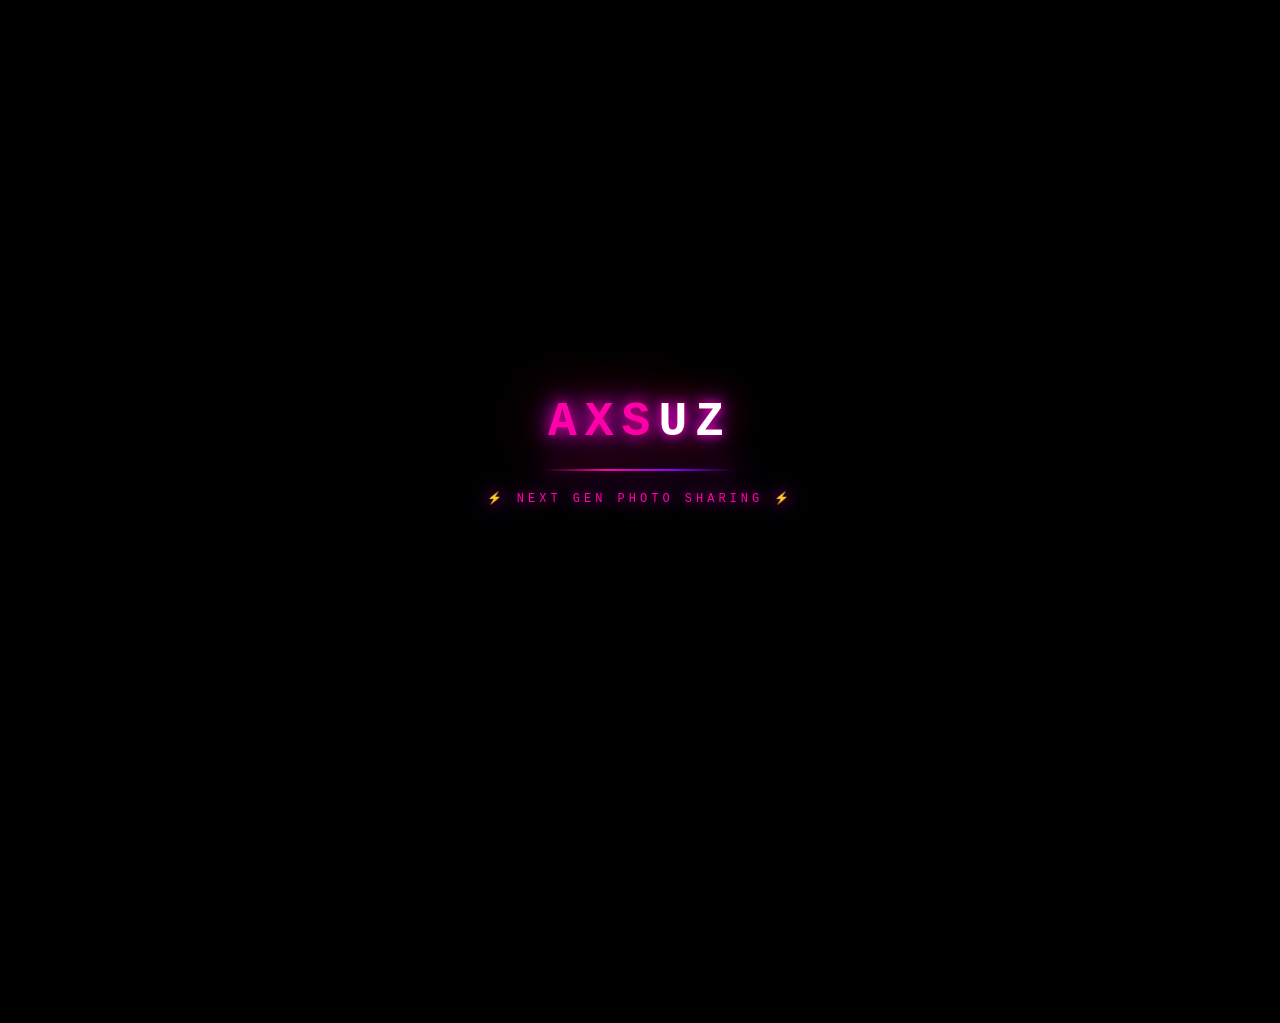
<file: index.html>
<!DOCTYPE html>
<html lang="en">
<head>
<meta charset="UTF-8">
<meta name="viewport" content="width=device-width, initial-scale=1.0">
<title>Axsuz - Smart Photo Gallery</title>
<link rel="stylesheet" href="css/style.css">
</head>
<body>

<!-- Splash Screen -->
<div class="splash-screen" id="splash">
    <div class="splash-title">
        <span class="highlight">AXS</span>UZ
    </div>
    <div class="splash-line"></div>
    <div class="splash-subtitle">⚡ NEXT GEN PHOTO SHARING ⚡</div>
</div>

<!-- Main Content -->
<div class="landing-content" id="mainContent">
    <div class="hero-badge">⚡ 𝐀𝐗𝐒𝐔𝐙 𝐏𝐥𝐚𝐭𝐟𝐨𝐫𝐦 𝐯𝟏.𝟎</div>
    
    <div style="text-align:center;margin:20px 0;">
        <img src="images/logo.jpg" alt="Axsuz" class="landing-logo" onerror="this.style.display='none'">
    </div>
    
    <h1 class="landing-title">𝐀𝐗𝐒𝐔𝐙</h1>
    <p class="landing-subtitle">Your Smart Photo Gallery</p>
    
    <div class="landing-badge">💎 Powerful Tools at Your Fingertips 💎</div>
    
    <div class="landing-features">
        <span>⚡ Fast & Reliable</span>
        <span>🛡️ Secure & Private</span>
        <span>🌐 Always Online</span>
    </div>
    
    <div class="landing-buttons">
        <a href="register.html" class="btn-primary">📸 𝐆𝐞𝐭 𝐒𝐭𝐚𝐫𝐭𝐞𝐝</a>
        <a href="login.html" class="btn-secondary">🔐 𝐋𝐨𝐠𝐢𝐧</a>
    </div>
    
    <div class="landing-stats">
        <div class="stat-box">
            <strong>10K+</strong>
            <span>PHOTOS</span>
        </div>
        <div class="stat-box">
            <strong>1M+</strong>
            <span>DOWNLOADS</span>
        </div>
    </div>
    
    <div class="bottom-footer">
        <p class="powered-by">© ᴘᴏᴡᴇʀᴇᴅ ʙʏ ᴀxsᴜᴢ ᴏꜰᴄ</p>
        <p class="server-status">🟢 ꜱᴇʀᴠᴇʀ ɪꜱ ᴏɴʟɪɴᴇ</p>
        <div class="owner-box">
            <p>Owner name : <span>Pramod Adithya</span></p>
            <p>Age : <span>18 years</span></p>
            <p>Contact : <span>+94704536039</span></p>
        </div>
    </div>
</div>

<script src="js/storage.js"></script>
<script>
// Check if logged in
if (localStorage.getItem('axsuz_user')) {
    setTimeout(() => {
        window.location.href = 'home.html';
    }, 3000);
} else {
    setTimeout(() => {
        document.getElementById('splash').style.display = 'none';
        document.getElementById('mainContent').style.opacity = '1';
    }, 3000);
}
</script>

</body>
</html>
</file>
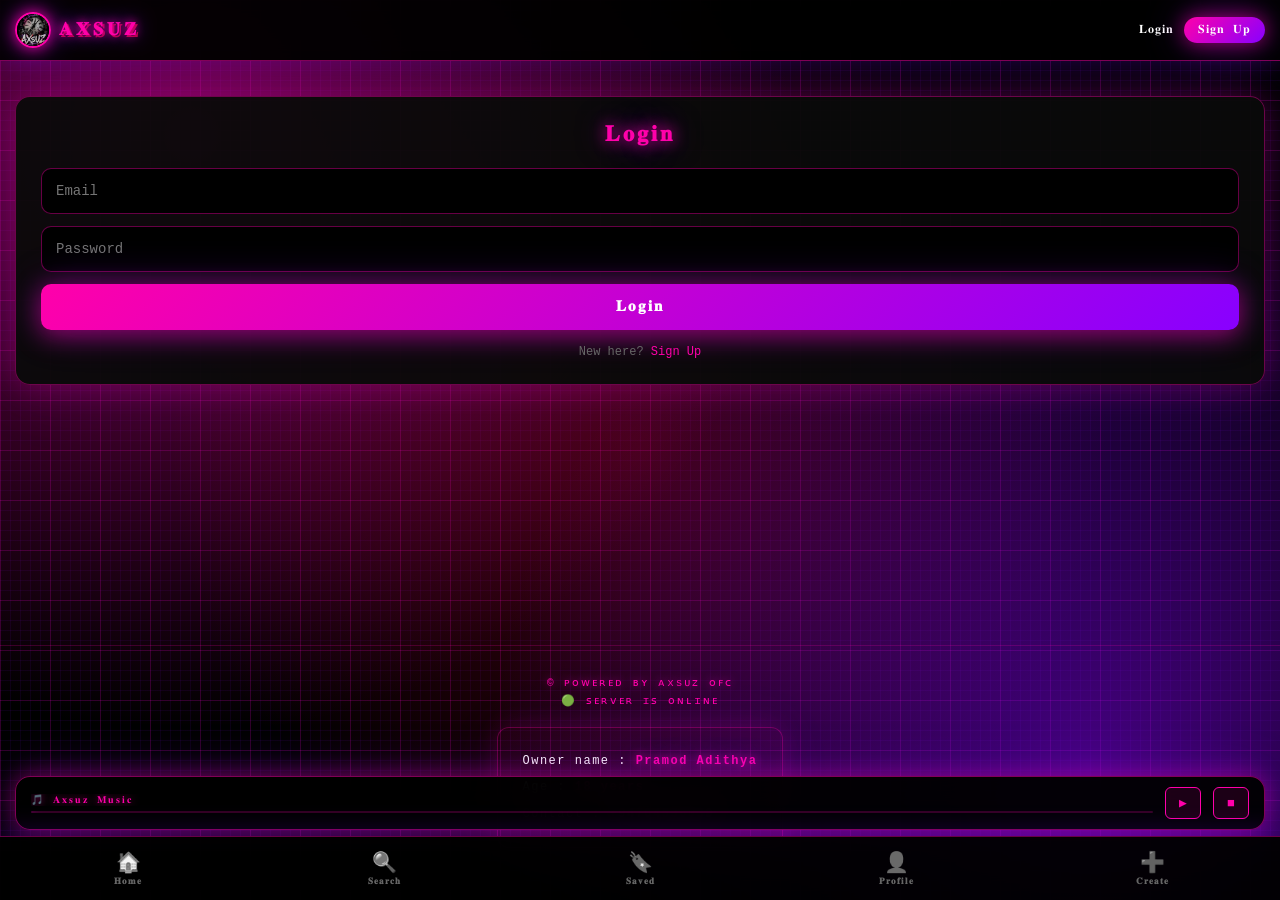
<file: login.html>
<!DOCTYPE html>
<html lang="en">
<head>
<meta charset="UTF-8">
<meta name="viewport" content="width=device-width, initial-scale=1.0">
<title>Login - Axsuz</title>
<link rel="stylesheet" href="css/style.css">
</head>
<body>
<nav class="navbar" id="navbar"></nav>
<main class="container">
    <div class="form-box">
        <h2>𝐋𝐨𝐠𝐢𝐧</h2>
        <input type="email" id="loginEmail" placeholder="Email">
        <input type="password" id="loginPassword" placeholder="Password">
        <button onclick="handleLogin()">𝐋𝐨𝐠𝐢𝐧</button>
        <div class="form-link">New here? <a href="register.html">Sign Up</a></div>
    </div>
</main>
<div id="footer"></div>
<div class="music-bar" id="musicBar">
    <div class="music-line">
        <div class="music-title" id="musicTitle">🎵 𝐀𝐱𝐬𝐮𝐳 𝐌𝐮𝐬𝐢𝐜</div>
        <div class="music-progress"></div>
    </div>
    <button class="music-btn-play" id="musicPlayBtn">▶</button>
    <button class="music-btn-stop" id="musicStopBtn">■</button>
</div>
<nav class="bottom-nav" id="bottomNav"></nav>
<script src="js/storage.js"></script>
<script src="js/app.js"></script>
<script>
function handleLogin() {
    const e = document.getElementById('loginEmail').value.trim();
    const p = document.getElementById('loginPassword').value;
    const r = AxsuzStorage.login(e, p);
    if (r.success) window.location.href = 'home.html';
    else alert('❌ ' + r.message);
}
</script>
</body>
</html>
</file>
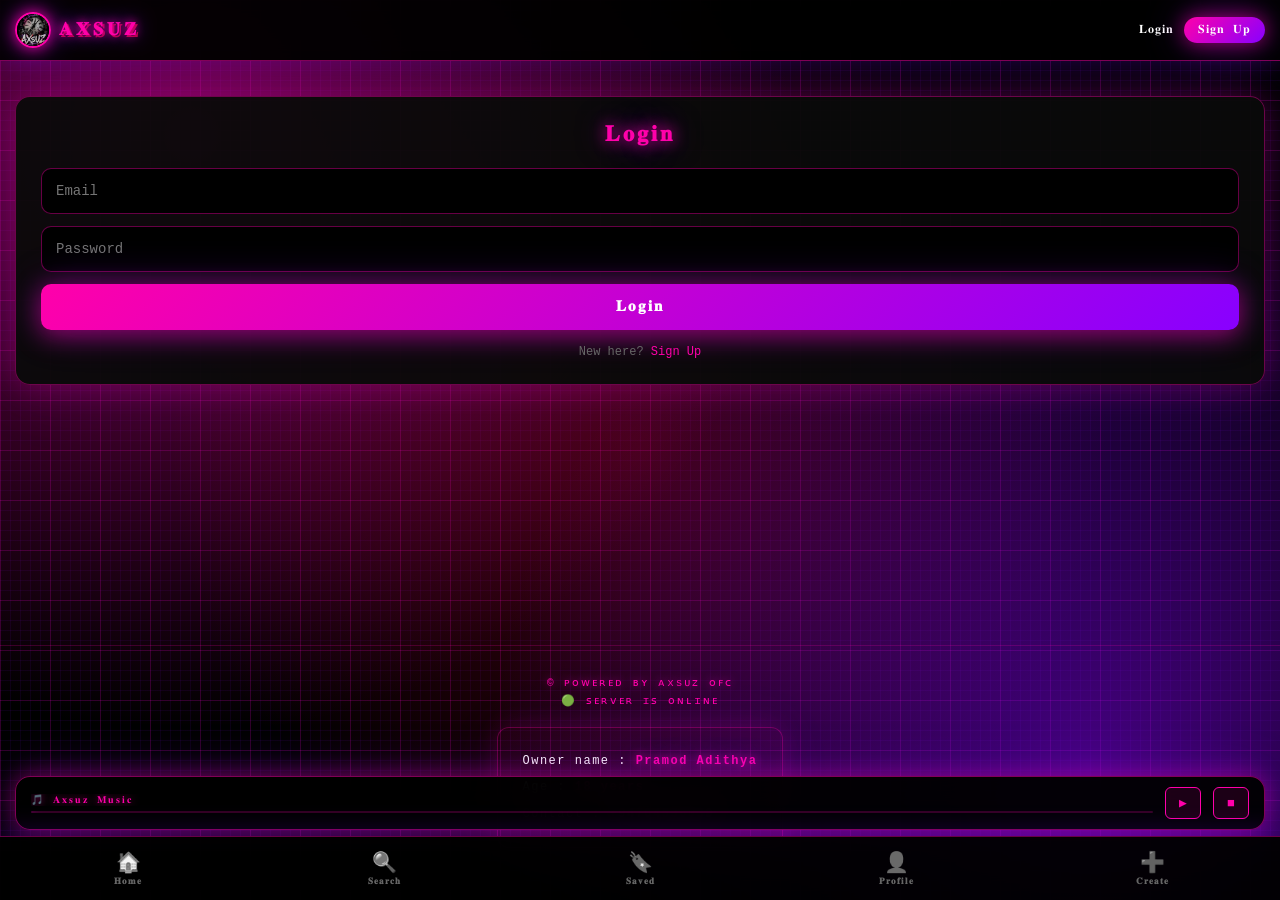
<file: profile.html>
<!DOCTYPE html>
<html lang="en">
<head>
<meta charset="UTF-8">
<meta name="viewport" content="width=device-width, initial-scale=1.0">
<title>Profile - Axsuz</title>
<link rel="stylesheet" href="css/style.css">
</head>
<body>
<nav class="navbar" id="navbar"></nav>
<main class="container">
    <div id="profileInfo"></div>
    <div class="section-title"><h2>📸 𝐌𝐘 𝐏𝐈𝐍𝐒</h2></div>
    <div class="grid" id="myPins"></div>
</main>
<div id="footer"></div>
<div class="music-bar" id="musicBar">
    <div class="music-line">
        <div class="music-title" id="musicTitle">🎵 𝐀𝐱𝐬𝐮𝐳 𝐌𝐮𝐬𝐢𝐜</div>
        <div class="music-progress"></div>
    </div>
    <button class="music-btn-play" id="musicPlayBtn">▶</button>
    <button class="music-btn-stop" id="musicStopBtn">■</button>
</div>
<nav class="bottom-nav" id="bottomNav"></nav>
<script src="js/storage.js"></script>
<script src="js/app.js"></script>
<script>
document.addEventListener('DOMContentLoaded', () => {
    const user = AxsuzStorage.getUser();
    if (!user) { window.location.href = 'login.html'; return; }
    const pins = AxsuzStorage.getPins().filter(p => p.userId === user.id);
    const saved = AxsuzStorage.getSaved().length;
    document.getElementById('profileInfo').innerHTML = `
        <div style="text-align:center;padding:25px;">
            <div style="width:85px;height:85px;border-radius:50%;background:linear-gradient(135deg,#ff0055,#ff0000);color:#fff;font-size:38px;font-weight:bold;display:flex;align-items:center;justify-content:center;margin:0 auto 15px;box-shadow:0 0 35px rgba(255,0,85,0.8);">
                ${user.username.charAt(0).toUpperCase()}
            </div>
            <h2 style="color:#ff0055;letter-spacing:2px;">@${user.username}</h2>
            <p style="color:#666;font-size:12px;margin-top:5px;">${user.email}</p>
            <div style="display:flex;justify-content:center;gap:40px;margin-top:20px;">
                <div><strong style="display:block;font-size:22px;color:#fff;">${pins.length}</strong><span style="font-size:10px;color:#ff0055;letter-spacing:2px;">PINS</span></div>
                <div><strong style="display:block;font-size:22px;color:#fff;">${saved}</strong><span style="font-size:10px;color:#ff0055;letter-spacing:2px;">SAVED</span></div>
            </div>
            <div style="margin-top:25px;">
                <button onclick="changeLogo()" style="padding:10px 20px;background:linear-gradient(135deg,#ff0055,#cc0033);color:#fff;border:none;border-radius:20px;font-weight:bold;letter-spacing:1px;">🖼️ Change Logo</button>
                <button onclick="resetLogo()" style="padding:10px 20px;background:transparent;color:#ff0055;border:1px solid #ff0055;border-radius:20px;font-weight:bold;margin-left:10px;">↺ Reset</button>
            </div>
        </div>
    `;
    renderPins('myPins', pins);
});
function changeLogo() {
    const input = document.createElement('input');
    input.type = 'file';
    input.accept = 'image/*';
    input.onchange = async (e) => {
        const file = e.target.files[0];
        if (file) {
            const base64 = await fileToBase64(file);
            AxsuzStorage.saveLogo(base64);
            alert('✅ Logo updated!');
            location.reload();
        }
    };
    input.click();
}
function resetLogo() {
    AxsuzStorage.resetLogo();
    alert('✅ Logo reset!');
    location.reload();
}
</script>
</body>
</html>
</file>
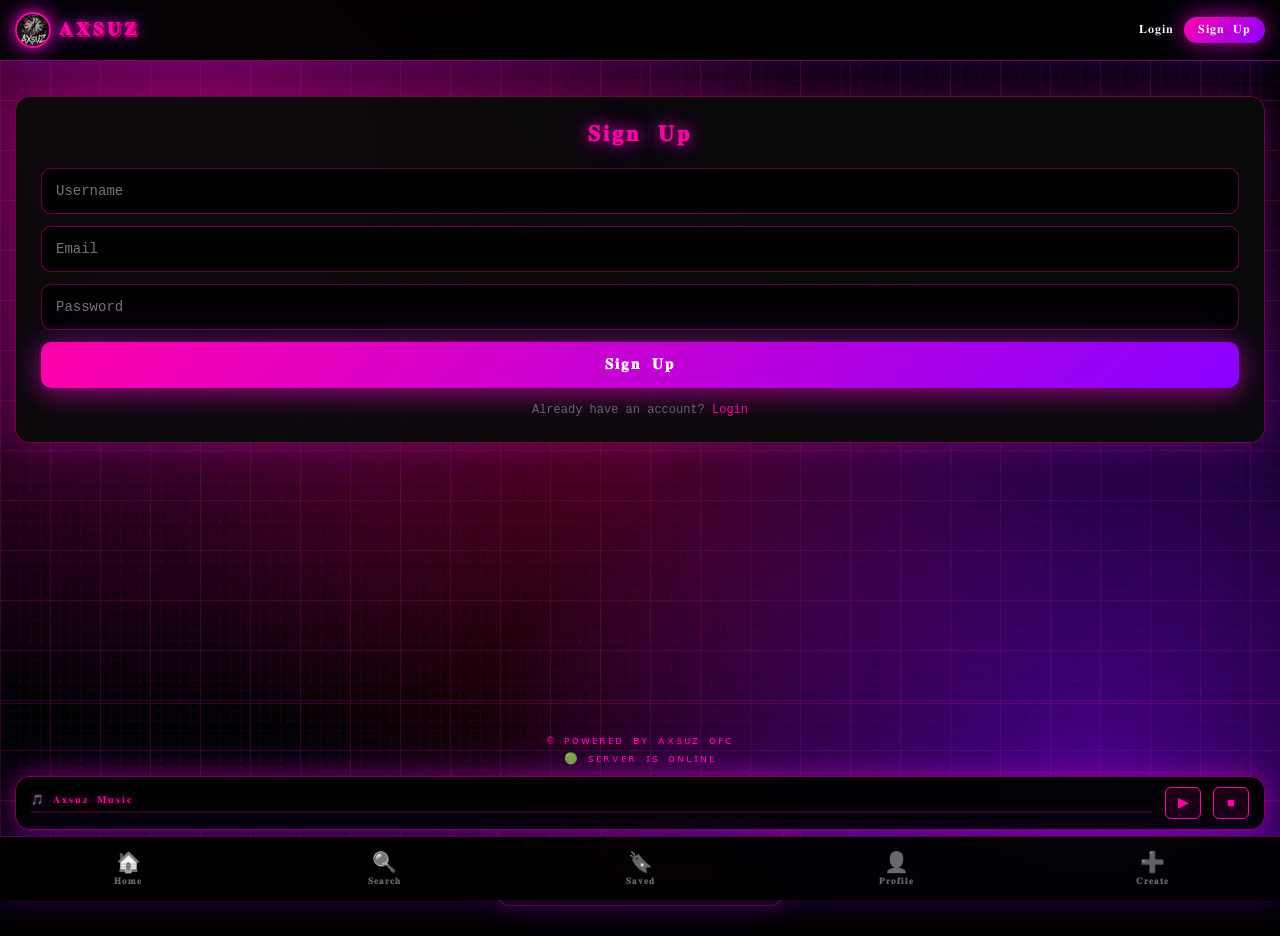
<file: register.html>
<!DOCTYPE html>
<html lang="en">
<head>
<meta charset="UTF-8">
<meta name="viewport" content="width=device-width, initial-scale=1.0">
<title>Register - Axsuz</title>
<link rel="stylesheet" href="css/style.css">
</head>
<body>
<nav class="navbar" id="navbar"></nav>
<main class="container">
    <div class="form-box">
        <h2>𝐒𝐢𝐠𝐧 𝐔𝐩</h2>
        <input type="text" id="regUsername" placeholder="Username">
        <input type="email" id="regEmail" placeholder="Email">
        <input type="password" id="regPassword" placeholder="Password">
        <button onclick="handleRegister()">𝐒𝐢𝐠𝐧 𝐔𝐩</button>
        <div class="form-link">Already have an account? <a href="login.html">Login</a></div>
    </div>
</main>
<div id="footer"></div>
<div class="music-bar" id="musicBar">
    <div class="music-line">
        <div class="music-title" id="musicTitle">🎵 𝐀𝐱𝐬𝐮𝐳 𝐌𝐮𝐬𝐢𝐜</div>
        <div class="music-progress"></div>
    </div>
    <button class="music-btn-play" id="musicPlayBtn">▶</button>
    <button class="music-btn-stop" id="musicStopBtn">■</button>
</div>
<nav class="bottom-nav" id="bottomNav"></nav>
<script src="js/storage.js"></script>
<script src="js/app.js"></script>
<script>
function handleRegister() {
    const u = document.getElementById('regUsername').value.trim();
    const e = document.getElementById('regEmail').value.trim();
    const p = document.getElementById('regPassword').value;
    if (!u || !e || !p) { alert('Fill all fields!'); return; }
    const r = AxsuzStorage.register(u, e, p);
    if (r.success) { alert('✅ Account created!'); window.location.href = 'login.html'; }
    else { alert('❌ ' + r.message); }
}
</script>
</body>
</html>
</file>
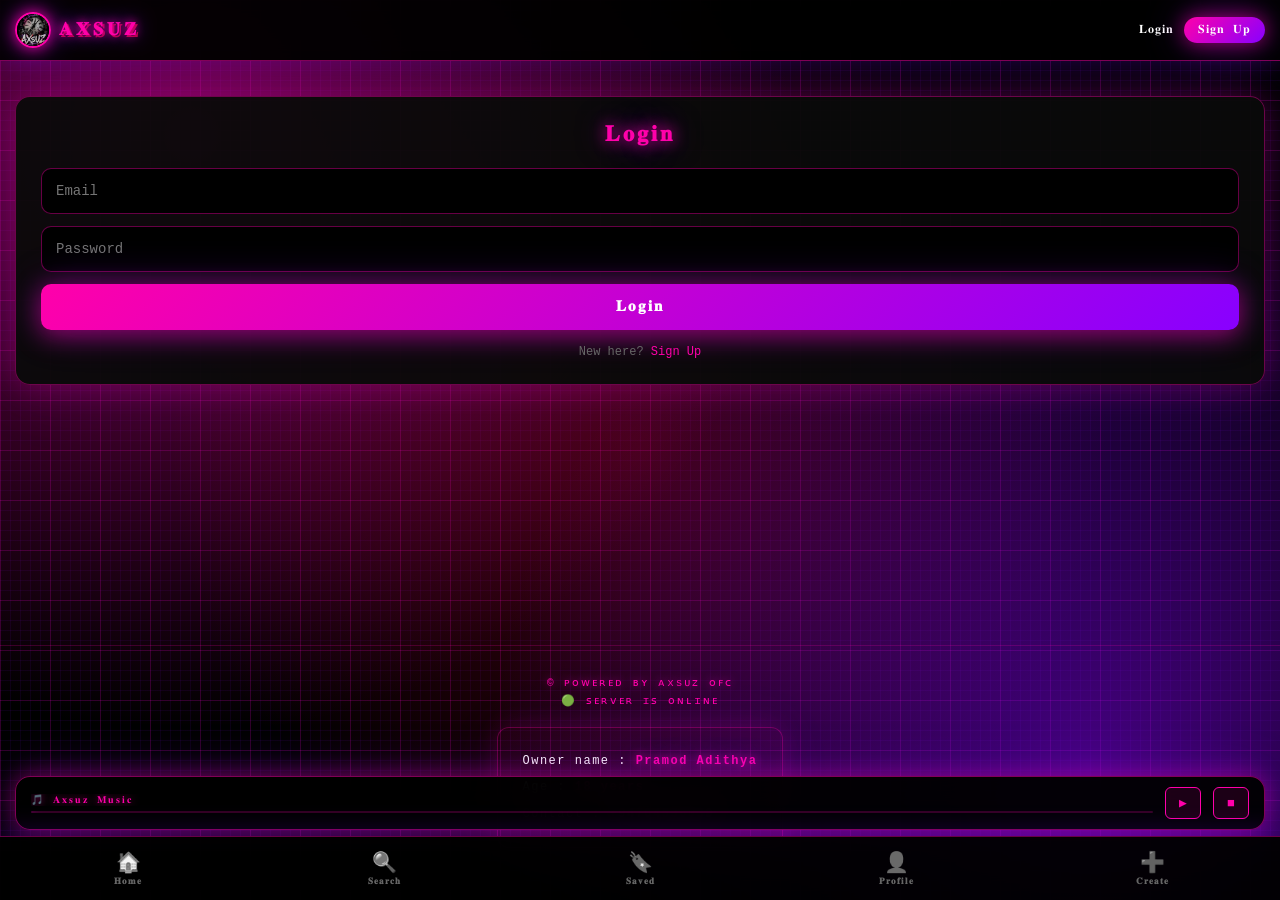
<file: saved.html>
<!DOCTYPE html>
<html lang="en">
<head>
<meta charset="UTF-8">
<meta name="viewport" content="width=device-width, initial-scale=1.0">
<title>Saved - Axsuz</title>
<link rel="stylesheet" href="css/style.css">
</head>
<body>
<nav class="navbar" id="navbar"></nav>
<main class="container">
    <div class="section-title"><h2>🔖 𝐒𝐀𝐕𝐄𝐃 𝐏𝐈𝐍𝐒</h2></div>
    <div class="grid" id="savedGrid"></div>
</main>
<div id="footer"></div>
<div class="music-bar" id="musicBar">
    <div class="music-line">
        <div class="music-title" id="musicTitle">🎵 𝐀𝐱𝐬𝐮𝐳 𝐌𝐮𝐬𝐢𝐜</div>
        <div class="music-progress"></div>
    </div>
    <button class="music-btn-play" id="musicPlayBtn">▶</button>
    <button class="music-btn-stop" id="musicStopBtn">■</button>
</div>
<nav class="bottom-nav" id="bottomNav"></nav>
<script src="js/storage.js"></script>
<script src="js/app.js"></script>
<script>
document.addEventListener('DOMContentLoaded', () => {
    const user = AxsuzStorage.getUser();
    if (!user) { window.location.href = 'login.html'; return; }
    const savedIds = AxsuzStorage.getSaved();
    const savedPins = AxsuzStorage.getPins().filter(p => savedIds.includes(p.id));
    renderPins('savedGrid', savedPins);
});
</script>
</body>
</html>
</file>
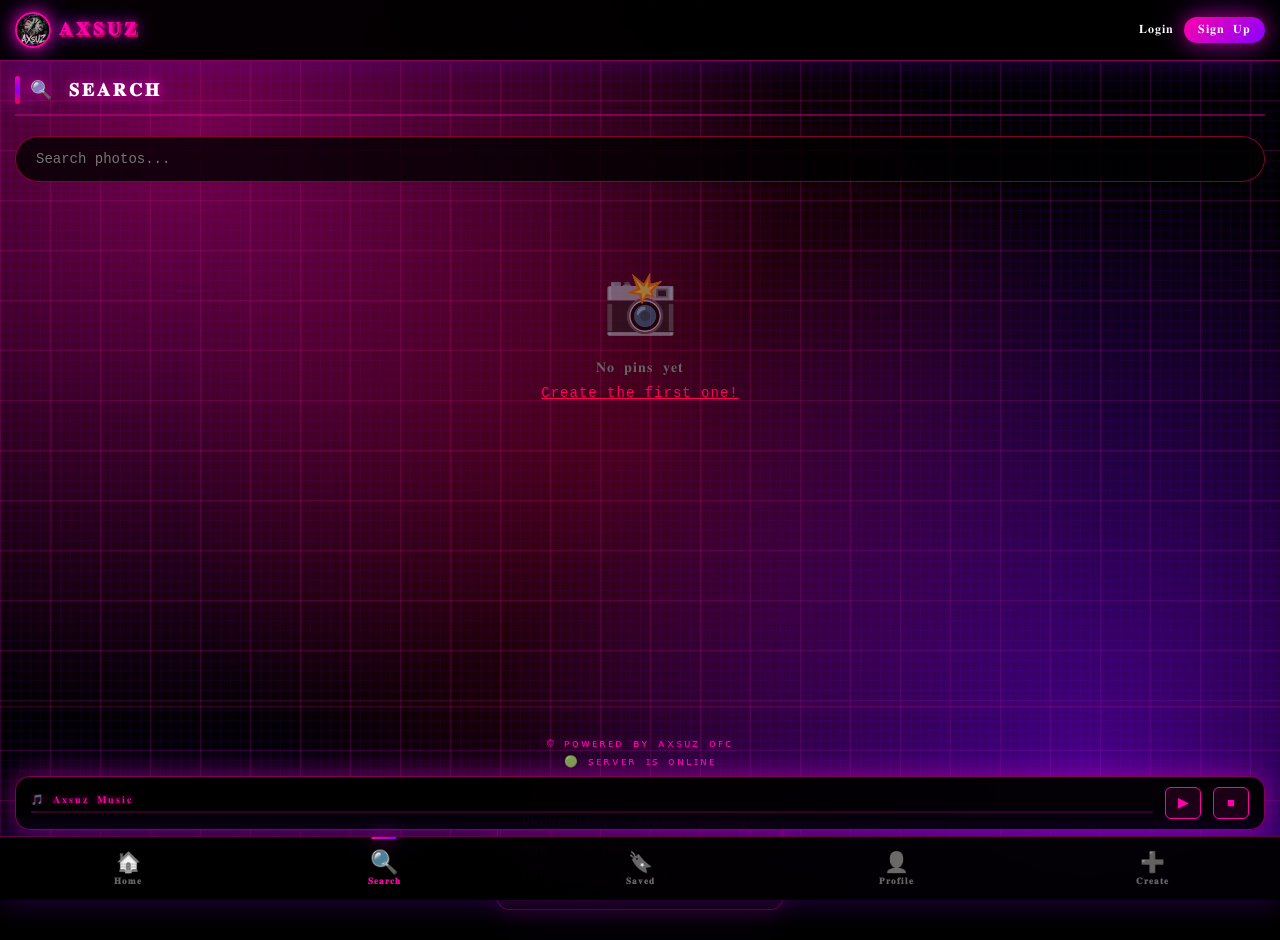
<file: search.html>
<!DOCTYPE html>
<html lang="en">
<head>
<meta charset="UTF-8">
<meta name="viewport" content="width=device-width, initial-scale=1.0">
<title>Search - Axsuz</title>
<link rel="stylesheet" href="css/style.css">
</head>
<body>
<nav class="navbar" id="navbar"></nav>
<main class="container">
    <div class="section-title"><h2>🔍 𝐒𝐄𝐀𝐑𝐂𝐇</h2></div>
    <div class="search-bar" style="position:relative;margin-bottom:25px;">
        <input type="text" id="searchInput" placeholder="Search photos..." oninput="handleSearch()" style="width:100%;padding:14px 45px 14px 20px;background:rgba(0,0,0,0.8);border:1px solid rgba(255,0,85,0.5);border-radius:25px;color:#fff;font-size:14px;">
    </div>
    <p id="resultCount" style="color:#ff0055;font-size:12px;margin-bottom:15px;display:none;"></p>
    <div class="grid" id="searchResults"></div>
</main>
<div id="footer"></div>
<div class="music-bar" id="musicBar">
    <div class="music-line">
        <div class="music-title" id="musicTitle">🎵 𝐀𝐱𝐬𝐮𝐳 𝐌𝐮𝐬𝐢𝐜</div>
        <div class="music-progress"></div>
    </div>
    <button class="music-btn-play" id="musicPlayBtn">▶</button>
    <button class="music-btn-stop" id="musicStopBtn">■</button>
</div>
<nav class="bottom-nav" id="bottomNav"></nav>
<script src="js/storage.js"></script>
<script src="js/app.js"></script>
<script>
document.addEventListener('DOMContentLoaded', () => {
    renderPins('searchResults', AxsuzStorage.getPins());
});
function handleSearch() {
    const q = document.getElementById('searchInput').value.toLowerCase().trim();
    const all = AxsuzStorage.getPins();
    const count = document.getElementById('resultCount');
    if (!q) { renderPins('searchResults', all); count.style.display = 'none'; return; }
    const filtered = all.filter(p => p.title.toLowerCase().includes(q) || p.description.toLowerCase().includes(q) || p.username.toLowerCase().includes(q));
    if (filtered.length > 0) { count.textContent = 'Results: ' + filtered.length; count.style.display = 'block'; }
    else count.style.display = 'none';
    renderPins('searchResults', filtered);
}
</script>
</body>
</html>
</file>
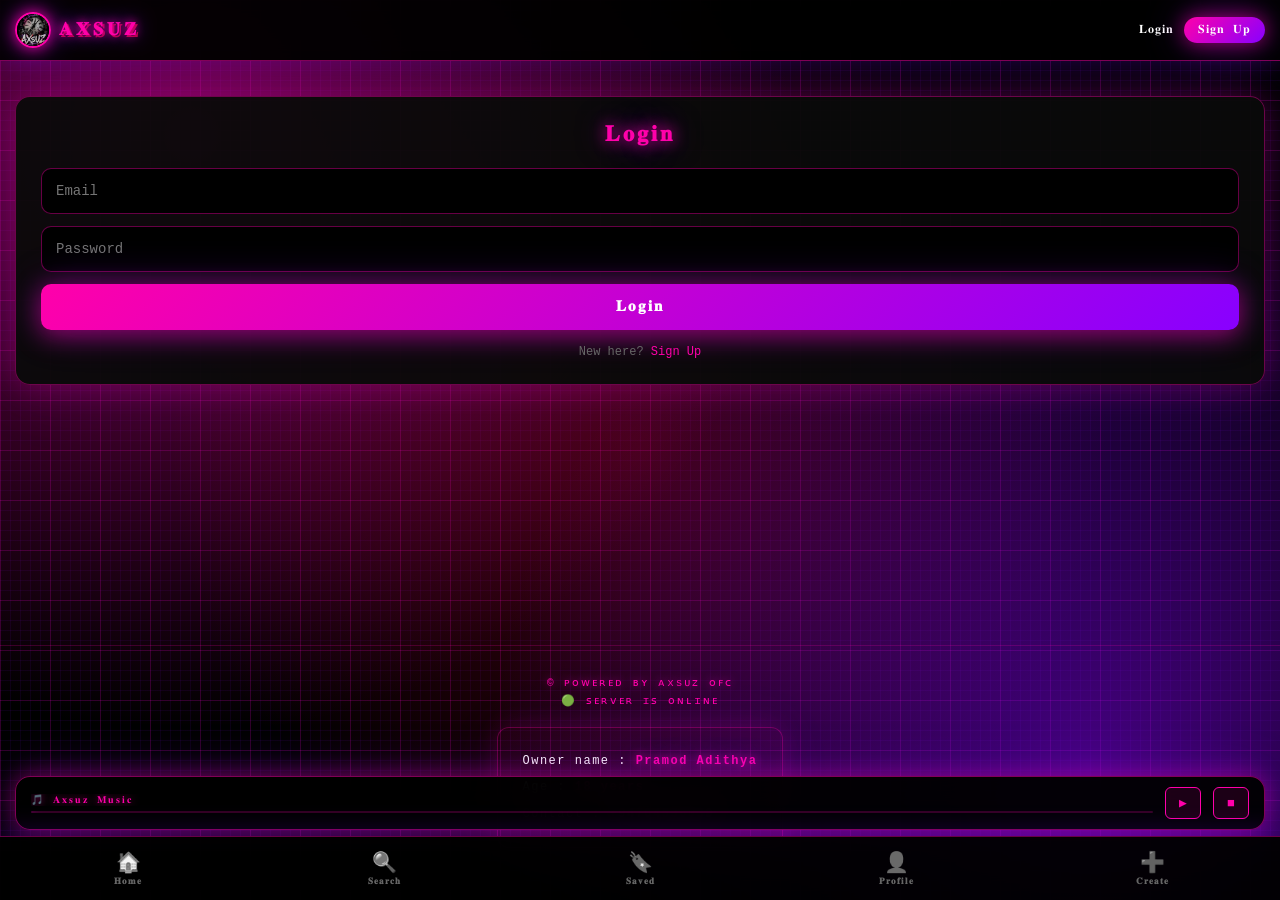
<file: upload.html>
<!DOCTYPE html>
<html lang="en">
<head>
<meta charset="UTF-8">
<meta name="viewport" content="width=device-width, initial-scale=1.0">
<title>Upload - Axsuz</title>
<link rel="stylesheet" href="css/style.css">
</head>
<body>
<nav class="navbar" id="navbar"></nav>
<main class="container">
    <div class="form-box">
        <h2>𝐂𝐫𝐞𝐚𝐭𝐞 𝐏𝐢𝐧</h2>
        <input type="text" id="pinTitle" placeholder="Pin Title">
        <textarea id="pinDesc" placeholder="Description" rows="3"></textarea>
        <input type="file" id="fileInput" accept="image/*">
        <label for="fileInput" class="file-label">Choose Image</label>
        <span class="file-name" id="fileName">No file chosen</span>
        <button onclick="handleUpload()">𝐔𝐩𝐥𝐨𝐚𝐝 𝐏𝐢𝐧</button>
    </div>
</main>
<div id="footer"></div>
<div class="music-bar" id="musicBar">
    <div class="music-line">
        <div class="music-title" id="musicTitle">🎵 𝐀𝐱𝐬𝐮𝐳 𝐌𝐮𝐬𝐢𝐜</div>
        <div class="music-progress"></div>
    </div>
    <button class="music-btn-play" id="musicPlayBtn">▶</button>
    <button class="music-btn-stop" id="musicStopBtn">■</button>
</div>
<nav class="bottom-nav" id="bottomNav"></nav>
<script src="js/storage.js"></script>
<script src="js/app.js"></script>
<script>
if (!AxsuzStorage.getUser()) window.location.href = 'login.html';
document.getElementById('fileInput').addEventListener('change', (e) => {
    const name = e.target.files[0]?.name || 'No file chosen';
    document.getElementById('fileName').textContent = name;
    if (e.target.files[0]) document.querySelector('.file-label').innerHTML = '✓ Image Selected';
});
async function handleUpload() {
    const title = document.getElementById('pinTitle').value.trim();
    const desc = document.getElementById('pinDesc').value.trim();
    const file = document.getElementById('fileInput').files[0];
    if (!title || !file) { alert('Title and image required!'); return; }
    const base64 = await fileToBase64(file);
    const r = AxsuzStorage.addPin(title, desc, base64);
    if (r.success) { alert('✅ Pin uploaded!'); window.location.href = 'home.html'; }
    else alert('❌ ' + r.message);
}
</script>
</body>
</html>
</file>
<file: css/style.css>
* { margin: 0; padding: 0; box-sizing: border-box; font-family: 'Courier New', monospace; }

body { 
    background: #000; 
    color: #fff; 
    overflow-x: hidden;
    min-height: 100vh;
}

body::before {
    content: '';
    position: fixed;
    top: 0; left: 0;
    width: 100%; height: 100%;
    background-image: 
        linear-gradient(rgba(255,0,170,0.15) 1px, transparent 1px),
        linear-gradient(90deg, rgba(255,0,170,0.15) 1px, transparent 1px),
        linear-gradient(rgba(136,0,255,0.08) 1px, transparent 1px),
        linear-gradient(90deg, rgba(136,0,255,0.08) 1px, transparent 1px);
    background-size: 50px 50px, 50px 50px, 10px 10px, 10px 10px;
    z-index: -2;
    pointer-events: none;
}

body::after {
    content: '';
    position: fixed;
    top: 0; left: 0;
    width: 100%; height: 100%;
    background: 
        radial-gradient(circle at 15% 15%, rgba(255,0,170,0.45) 0%, transparent 45%),
        radial-gradient(circle at 85% 85%, rgba(136,0,255,0.5) 0%, transparent 45%),
        radial-gradient(circle at 50% 50%, rgba(255,0,68,0.25) 0%, transparent 60%);
    z-index: -1;
    pointer-events: none;
    animation: bgPulse 6s ease-in-out infinite;
}

@keyframes bgPulse {
    0%, 100% { opacity: 0.9; }
    50% { opacity: 1; }
}

/* ===== NAVBAR ===== */
.navbar {
    display: flex;
    justify-content: space-between;
    align-items: center;
    padding: 12px 15px;
    background: rgba(0,0,0,0.95);
    backdrop-filter: blur(15px);
    border-bottom: 1px solid rgba(255,0,170,0.5);
    position: sticky;
    top: 0;
    z-index: 100;
    box-shadow: 0 0 30px rgba(136,0,255,0.3);
}

.logo { display: flex; align-items: center; gap: 8px; text-decoration: none; }
.logo-img {
    width: 36px; height: 36px;
    object-fit: cover;
    border-radius: 50%;
    border: 2px solid #ff00aa;
    box-shadow: 0 0 15px rgba(255,0,170,0.9), 0 0 30px rgba(136,0,255,0.5);
}
.logo-text {
    font-size: 18px;
    font-weight: bold;
    color: #ff00aa;
    letter-spacing: 4px;
    text-shadow: 0 0 10px #ff00aa, 0 0 20px #8800ff, 2px 2px 0 rgba(255,0,68,0.7);
}

.nav-links { display: flex; align-items: center; gap: 10px; }
.nav-links a { text-decoration: none; color: #fff; font-size: 12px; letter-spacing: 1px; }
.nav-links .btn-nav {
    background: linear-gradient(135deg, #ff00aa, #8800ff);
    color: #fff;
    padding: 6px 14px;
    border-radius: 20px;
    box-shadow: 0 0 20px rgba(255,0,170,0.6), 0 0 40px rgba(136,0,255,0.4);
}

.container { padding: 15px; padding-bottom: 200px; }

/* ===== SPLASH ===== */
.splash-screen {
    position: fixed;
    top: 0; left: 0;
    width: 100%; height: 100%;
    background: #000;
    display: flex;
    flex-direction: column;
    align-items: center;
    justify-content: center;
    z-index: 99999;
}

.splash-title {
    font-size: 48px;
    font-weight: bold;
    letter-spacing: 8px;
    color: #fff;
    text-shadow: 0 0 10px #ff00aa, 0 0 20px #8800ff, 0 0 40px #ff0044;
    animation: titlePulse 2s ease-in-out infinite;
}

.splash-title .highlight {
    color: #ff00aa;
    text-shadow: 0 0 15px #ff00aa, 0 0 30px #8800ff, 0 0 60px #ff0044;
}

.splash-line {
    width: 200px; height: 2px;
    background: linear-gradient(90deg, transparent, #ff00aa, #8800ff, transparent);
    margin: 20px 0;
    box-shadow: 0 0 25px #ff00aa, 0 0 50px #8800ff;
}

.splash-subtitle {
    font-size: 12px;
    color: #ff00aa;
    letter-spacing: 4px;
    text-shadow: 0 0 15px #ff00aa, 0 0 30px #8800ff;
}

@keyframes titlePulse {
    0%, 100% { text-shadow: 0 0 10px #ff00aa, 0 0 20px #8800ff, 0 0 40px #ff0044; }
    50% { text-shadow: 0 0 20px #ff00aa, 0 0 40px #8800ff, 0 0 80px #ff0044; }
}

/* ===== LANDING ===== */
.landing-content {
    max-width: 500px;
    margin: 0 auto;
    padding: 30px 20px;
    text-align: center;
    opacity: 0;
    transition: opacity 0.5s;
}

.hero-badge {
    display: inline-block;
    padding: 10px 20px;
    background: rgba(255,0,170,0.1);
    border: 1px solid rgba(255,0,170,0.4);
    border-radius: 50px;
    font-size: 11px;
    color: #ff00aa;
    letter-spacing: 1px;
    margin-bottom: 25px;
    box-shadow: 0 0 20px rgba(255,0,170,0.3);
}

.landing-logo {
    width: 140px; height: 140px;
    object-fit: cover;
    border-radius: 50%;
    border: 3px solid #ff00aa;
    box-shadow: 0 0 40px rgba(255,0,170,0.8), 0 0 80px rgba(136,0,255,0.5);
}

.landing-title {
    font-size: 44px;
    font-weight: bold;
    color: #fff;
    letter-spacing: 8px;
    text-shadow: 0 0 20px #ff00aa, 0 0 40px #8800ff;
    margin: 20px 0 10px;
}

.landing-subtitle { font-size: 14px; color: #ff00aa; letter-spacing: 2px; margin-bottom: 25px; text-shadow: 0 0 10px rgba(255,0,170,0.6); }

.landing-badge {
    display: inline-block;
    padding: 12px 25px;
    background: rgba(255,0,170,0.08);
    border: 1px solid rgba(255,0,170,0.3);
    border-radius: 50px;
    font-size: 12px;
    color: #ff00aa;
    margin-bottom: 25px;
    box-shadow: 0 0 20px rgba(136,0,255,0.2);
}

.landing-features {
    display: flex;
    justify-content: center;
    gap: 15px;
    flex-wrap: wrap;
    font-size: 11px;
    color: #888;
    margin-bottom: 30px;
}

.landing-buttons { display: flex; flex-direction: column; gap: 12px; margin-bottom: 35px; }

.btn-primary, .btn-secondary {
    padding: 16px;
    border-radius: 12px;
    text-decoration: none;
    font-weight: bold;
    font-size: 14px;
    letter-spacing: 2px;
    display: flex;
    align-items: center;
    justify-content: center;
    transition: all 0.3s;
}

.btn-primary {
    background: linear-gradient(135deg, #ff00aa, #8800ff);
    color: #fff;
    box-shadow: 0 8px 25px rgba(255,0,170,0.5), 0 0 40px rgba(136,0,255,0.3);
}

.btn-secondary {
    background: rgba(255,0,170,0.05);
    color: #ff00aa;
    border: 2px solid #ff00aa;
    box-shadow: 0 0 20px rgba(255,0,170,0.3);
}

.landing-stats { display: flex; gap: 12px; margin-bottom: 35px; }

.stat-box {
    flex: 1;
    background: rgba(255,0,170,0.05);
    border: 1px solid rgba(255,0,170,0.2);
    border-radius: 12px;
    padding: 18px 10px;
    box-shadow: 0 0 20px rgba(136,0,255,0.15);
}

.stat-box strong {
    display: block;
    font-size: 22px;
    color: #ff00aa;
    text-shadow: 0 0 15px rgba(255,0,170,0.8), 0 0 30px rgba(136,0,255,0.5);
    margin-bottom: 5px;
}

.stat-box span { font-size: 10px; color: #666; letter-spacing: 1px; }

.owner-box {
    display: inline-block;
    padding: 20px 25px;
    background: rgba(255,0,170,0.05);
    border: 1px solid rgba(255,0,170,0.3);
    border-radius: 12px;
    text-align: left;
    box-shadow: 0 0 25px rgba(255,0,170,0.15), 0 0 50px rgba(136,0,255,0.1);
    margin-top: 20px;
}

.owner-box p {
    font-size: 12px;
    color: #fff;
    letter-spacing: 1.5px;
    line-height: 2.2;
}

.owner-box p span {
    color: #ff00aa;
    font-weight: bold;
    text-shadow: 0 0 10px rgba(255,0,170,0.8), 0 0 20px rgba(136,0,255,0.5);
}

.bottom-footer {
    text-align: center;
    padding: 30px 20px;
    margin-top: 40px;
    border-top: 1px solid rgba(255,0,170,0.2);
}

.bottom-footer .powered-by {
    font-size: 11px;
    color: #ff00aa;
    letter-spacing: 2px;
    text-shadow: 0 0 8px rgba(255,0,170,0.6), 0 0 16px rgba(136,0,255,0.4);
    margin-bottom: 5px;
}

.bottom-footer .server-status {
    font-size: 11px;
    color: #ff00aa;
    letter-spacing: 2px;
    animation: serverBlink 2s ease-in-out infinite;
}

@keyframes serverBlink {
    0%, 100% { opacity: 0.8; text-shadow: 0 0 8px #ff00aa; }
    50% { opacity: 1; text-shadow: 0 0 15px #ff00aa, 0 0 30px #8800ff; }
}

/* ===== FORM ===== */
.form-box {
    max-width: 100%;
    margin: 20px auto;
    padding: 25px;
    background: rgba(10,10,10,0.95);
    border-radius: 15px;
    border: 1px solid rgba(255,0,170,0.4);
    box-shadow: 0 0 35px rgba(255,0,170,0.25), 0 0 70px rgba(136,0,255,0.15);
}

.form-box h2 {
    margin-bottom: 20px;
    text-align: center;
    font-size: 22px;
    color: #ff00aa;
    letter-spacing: 3px;
    text-shadow: 0 0 15px rgba(255,0,170,0.9), 0 0 30px rgba(136,0,255,0.6);
}

.form-box input, .form-box textarea {
    width: 100%;
    padding: 14px;
    margin-bottom: 12px;
    border: 1px solid rgba(255,0,170,0.4);
    border-radius: 10px;
    font-size: 14px;
    background: #000;
    color: #fff;
}

.form-box input:focus, .form-box textarea:focus {
    outline: none;
    border-color: #ff00aa;
    box-shadow: 0 0 20px rgba(255,0,170,0.6), 0 0 40px rgba(136,0,255,0.3);
}

.form-box button {
    width: 100%;
    padding: 14px;
    background: linear-gradient(135deg, #ff00aa, #8800ff);
    color: #fff;
    border: none;
    border-radius: 10px;
    font-size: 15px;
    cursor: pointer;
    font-weight: bold;
    letter-spacing: 2px;
    box-shadow: 0 5px 25px rgba(255,0,170,0.5), 0 0 40px rgba(136,0,255,0.3);
}

.form-box button:disabled { opacity: 0.6; cursor: not-allowed; }

.form-box input[type="file"] { display: none; }

.file-label {
    display: flex;
    align-items: center;
    justify-content: center;
    gap: 10px;
    width: 100%;
    padding: 15px;
    background: linear-gradient(135deg, rgba(255,0,170,0.15), rgba(136,0,255,0.1));
    border: 2px dashed rgba(255,0,170,0.6);
    border-radius: 12px;
    color: #ff00aa;
    font-size: 14px;
    font-weight: bold;
    cursor: pointer;
    margin-bottom: 12px;
}

.file-label::before { content: '📁'; font-size: 20px; }

.file-name { display: block; text-align: center; color: #ff00aa; font-size: 11px; margin-bottom: 15px; }

.form-link { text-align: center; margin-top: 15px; font-size: 12px; color: #666; }
.form-link a { color: #ff00aa; text-decoration: none; }

/* ===== SECTION TITLE ===== */
.section-title {
    display: flex;
    align-items: center;
    gap: 10px;
    margin-bottom: 20px;
    padding-bottom: 10px;
    border-bottom: 2px solid rgba(255,0,170,0.4);
}

.section-title::before {
    content: '';
    width: 5px;
    height: 28px;
    background: linear-gradient(180deg, #ff00aa, #8800ff, #ff0044);
    border-radius: 3px;
    box-shadow: 0 0 18px #ff00aa, 0 0 30px #8800ff;
}

.section-title h2 {
    font-size: 18px;
    color: #fff;
    letter-spacing: 3px;
    text-shadow: 0 0 12px rgba(255,0,170,0.9), 0 0 24px rgba(136,0,255,0.6);
}

/* ===== MODE TOGGLE ===== */
.mode-toggle {
    display: flex;
    gap: 10px;
    margin-bottom: 15px;
}

.mode-btn {
    flex: 1;
    padding: 14px;
    background: rgba(0,0,0,0.95);
    backdrop-filter: blur(15px);
    border: 1px solid rgba(255,0,170,0.5);
    border-radius: 12px;
    color: #ff00aa;
    font-size: 13px;
    font-weight: bold;
    letter-spacing: 1px;
    cursor: pointer;
    font-family: 'Courier New', monospace;
    box-shadow: 0 0 15px rgba(255,0,170,0.3), 0 0 30px rgba(136,0,255,0.2);
    transition: all 0.3s;
}

.mode-btn:hover {
    box-shadow: 0 0 25px rgba(255,0,170,0.6), 0 0 50px rgba(136,0,255,0.4);
    transform: translateY(-2px);
}

.mode-btn.active {
    background: linear-gradient(135deg, #ff00aa, #8800ff);
    color: #fff;
    border-color: #ff00aa;
    box-shadow: 0 0 25px rgba(255,0,170,0.8), 0 0 50px rgba(136,0,255,0.5);
}

/* ===== GRID ===== */
.grid { display: grid; grid-template-columns: repeat(2, 1fr); gap: 12px; }
@media (min-width: 600px) { .grid { grid-template-columns: repeat(3, 1fr); } }
@media (min-width: 900px) { .grid { grid-template-columns: repeat(4, 1fr); } }

.pin {
    position: relative;
    border-radius: 10px;
    overflow: hidden;
    background: #0a0a0a;
    border: 1px solid rgba(255,0,170,0.3);
    transition: all 0.3s;
    aspect-ratio: 2/3;
    cursor: pointer;
}

.pin:hover {
    border-color: #ff00aa;
    box-shadow: 0 0 30px rgba(255,0,170,0.6), 0 0 60px rgba(136,0,255,0.4);
    transform: translateY(-3px);
}

.pin img { width: 100%; height: 100%; object-fit: cover; display: block; }

.pin-info {
    position: absolute;
    bottom: 0; left: 0; right: 0;
    padding: 20px 10px 10px;
    background: linear-gradient(transparent, rgba(0,0,0,0.95));
}

.pin-info h4 { font-size: 12px; color: #fff; margin-bottom: 3px; }
.pin-info small { font-size: 10px; color: #ff00aa; letter-spacing: 1px; }

.pin-actions {
    position: absolute;
    top: 8px; right: 8px;
    display: flex; gap: 5px;
}

.pin-actions button {
    background: rgba(0,0,0,0.9);
    padding: 5px 10px;
    border-radius: 20px;
    font-size: 12px;
    color: #ff00aa;
    border: 1px solid #ff00aa;
    cursor: pointer;
}

.pin-actions button:hover { 
    background: linear-gradient(135deg, #ff00aa, #8800ff); 
    color: #fff;
    box-shadow: 0 0 15px rgba(255,0,170,0.8);
}

/* ===== SKELETON ===== */
.skeleton {
    position: relative;
    border-radius: 10px;
    overflow: hidden;
    background: #0a0a0a;
    border: 1px solid rgba(255,0,170,0.2);
    aspect-ratio: 2/3;
    animation: skeletonPulse 1.5s ease-in-out infinite;
}

.skeleton::before {
    content: '';
    position: absolute;
    top: 0; left: 0;
    width: 100%; height: 100%;
    background: linear-gradient(90deg, 
        rgba(255,0,170,0.05) 0%, 
        rgba(255,0,170,0.15) 50%, 
        rgba(136,0,255,0.05) 100%);
    animation: skeletonShimmer 1.5s ease-in-out infinite;
}

.skeleton::after {
    content: '';
    position: absolute;
    bottom: 0; left: 0; right: 0;
    height: 50px;
    background: linear-gradient(transparent, rgba(0,0,0,0.5));
}

@keyframes skeletonPulse {
    0%, 100% { opacity: 0.6; }
    50% { opacity: 1; }
}

@keyframes skeletonShimmer {
    0% { transform: translateX(-100%); }
    100% { transform: translateX(100%); }
}

/* ===== CATEGORIES ===== */
.categories {
    display: flex;
    gap: 8px;
    overflow-x: auto;
    padding-bottom: 15px;
    margin-bottom: 15px;
}

.categories::-webkit-scrollbar { display: none; }

.categories button.category-chip {
    padding: 10px 16px;
    background: rgba(0,0,0,0.95);
    backdrop-filter: blur(15px);
    border: 1px solid rgba(255,0,170,0.5);
    border-radius: 12px;
    color: #ff00aa;
    font-size: 11px;
    white-space: nowrap;
    letter-spacing: 1px;
    cursor: pointer;
    font-family: 'Courier New', monospace;
    font-weight: bold;
    box-shadow: 0 0 15px rgba(255,0,170,0.3), 0 0 30px rgba(136,0,255,0.2);
    transition: all 0.3s;
}

.categories button.category-chip:hover {
    box-shadow: 0 0 25px rgba(255,0,170,0.6), 0 0 50px rgba(136,0,255,0.4);
    transform: translateY(-2px);
}

.categories button.category-chip.active {
    background: linear-gradient(135deg, #ff00aa, #8800ff);
    color: #fff;
    border-color: #ff00aa;
    box-shadow: 0 0 25px rgba(255,0,170,0.8), 0 0 50px rgba(136,0,255,0.5);
}

/* ===== MUSIC BAR ===== */
.music-bar {
    position: fixed;
    bottom: 70px;
    left: 15px;
    right: 15px;
    display: flex;
    align-items: center;
    gap: 12px;
    padding: 10px 15px;
    background: rgba(0,0,0,0.95);
    backdrop-filter: blur(15px);
    border: 1px solid rgba(255,0,170,0.5);
    border-radius: 15px;
    box-shadow: 0 0 25px rgba(255,0,170,0.4), 0 0 50px rgba(136,0,255,0.3);
    z-index: 998;
}

.music-bar .music-line {
    flex: 1;
    display: flex;
    flex-direction: column;
    gap: 5px;
    min-width: 0;
}

.music-bar .music-title {
    font-size: 10px;
    color: #ff00aa;
    letter-spacing: 2px;
    white-space: nowrap;
    overflow: hidden;
    text-overflow: ellipsis;
    text-shadow: 0 0 8px rgba(255,0,170,0.8);
}

.music-bar .music-progress {
    width: 100%;
    height: 2px;
    background: rgba(255,0,170,0.2);
    border-radius: 2px;
    overflow: hidden;
    position: relative;
}

.music-bar .music-progress::after {
    content: '';
    position: absolute;
    top: 0; left: 0;
    height: 100%;
    width: 100%;
    background: linear-gradient(90deg, #ff00aa, #8800ff, #ff0044);
    box-shadow: 0 0 10px #ff00aa, 0 0 20px #8800ff;
    transform: translateX(-100%);
}

.music-bar .music-progress.playing::after {
    animation: musicPlaying 2s linear infinite;
}

@keyframes musicPlaying {
    0% { transform: translateX(-100%); }
    100% { transform: translateX(100%); }
}

.music-bar .music-btn-play, .music-bar .music-btn-stop {
    width: 36px;
    height: 32px;
    border-radius: 6px;
    border: 1px solid #ff00aa;
    background: rgba(255,0,170,0.1);
    color: #ff00aa;
    font-size: 13px;
    cursor: pointer;
    display: flex;
    align-items: center;
    justify-content: center;
    padding: 0;
    line-height: 1;
    font-weight: bold;
}

.music-bar .music-btn-play:hover, .music-bar .music-btn-stop:hover {
    background: linear-gradient(135deg, #ff00aa, #8800ff);
    color: #fff;
    box-shadow: 0 0 15px rgba(255,0,170,0.8), 0 0 30px rgba(136,0,255,0.5);
}

.music-bar .music-btn-play.playing {
    background: linear-gradient(135deg, #ff00aa, #8800ff);
    color: #fff;
}

/* ===== BOTTOM NAV ===== */
.bottom-nav {
    position: fixed;
    bottom: 0; left: 0; right: 0;
    display: flex; justify-content: space-around;
    background: rgba(0,0,0,0.95);
    backdrop-filter: blur(20px);
    border-top: 1px solid rgba(255,0,170,0.4);
    padding: 8px 0;
    z-index: 999;
    box-shadow: 0 0 30px rgba(136,0,255,0.3);
}

.nav-item {
    display: flex; flex-direction: column;
    align-items: center;
    text-decoration: none;
    color: #666;
    padding: 5px 10px;
    border-radius: 10px;
    min-width: 55px;
    position: relative;
}

.nav-item .nav-icon { font-size: 20px; margin-bottom: 2px; filter: grayscale(100%); }
.nav-item .nav-label { font-size: 9px; letter-spacing: 1px; font-weight: bold; }
.nav-item.active { color: #ff00aa; }
.nav-item.active .nav-icon { filter: grayscale(0%); transform: scale(1.15); }

.nav-item.active::before {
    content: '';
    position: absolute;
    top: -8px; left: 50%;
    transform: translateX(-50%);
    width: 25px; height: 2px;
    background: linear-gradient(90deg, #ff00aa, #8800ff);
    box-shadow: 0 0 15px #ff00aa, 0 0 30px #8800ff;
}

.empty-state { text-align: center; padding: 60px 20px; color: #666; grid-column: 1 / -1; }
.empty-state .icon { font-size: 60px; margin-bottom: 15px; opacity: 0.5; }
.empty-state p { font-size: 14px; line-height: 1.8; letter-spacing: 1px; }
</file>
